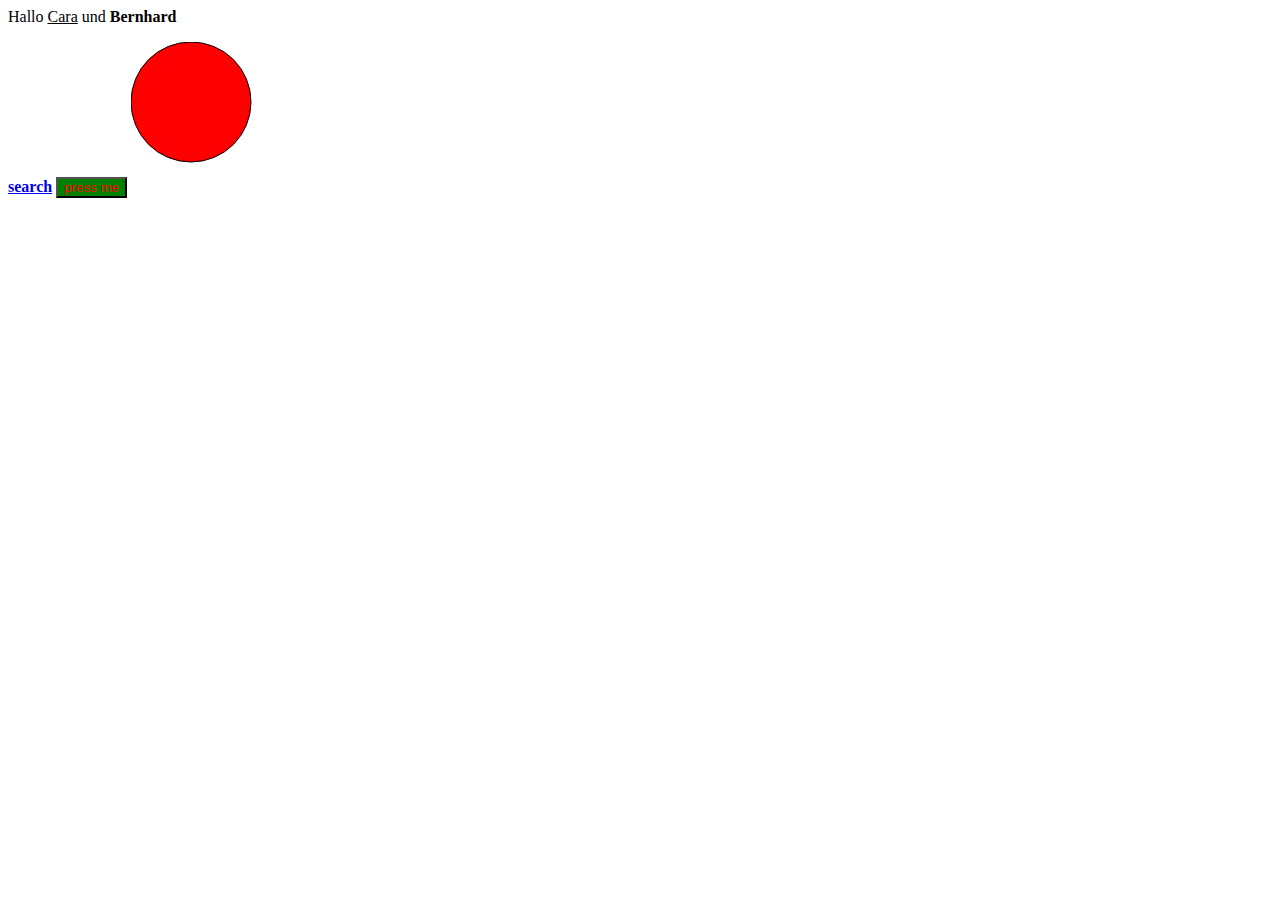
<file: qwirkle/Web_App/surface.html>
<html>
<head>
<title>Hello </title>
</head>
<body>
<p>
Hallo <u>Cara</u> und <b>Bernhard
</p>
<a href="https://www.google.com">search</a>
<button style="background-color: green; color: red">press me</button>
<svg>
<circle style="fill:red; stroke:black;" cx="60" cy="60" r="60"/>
</svg>
</body>
</html>
</file>
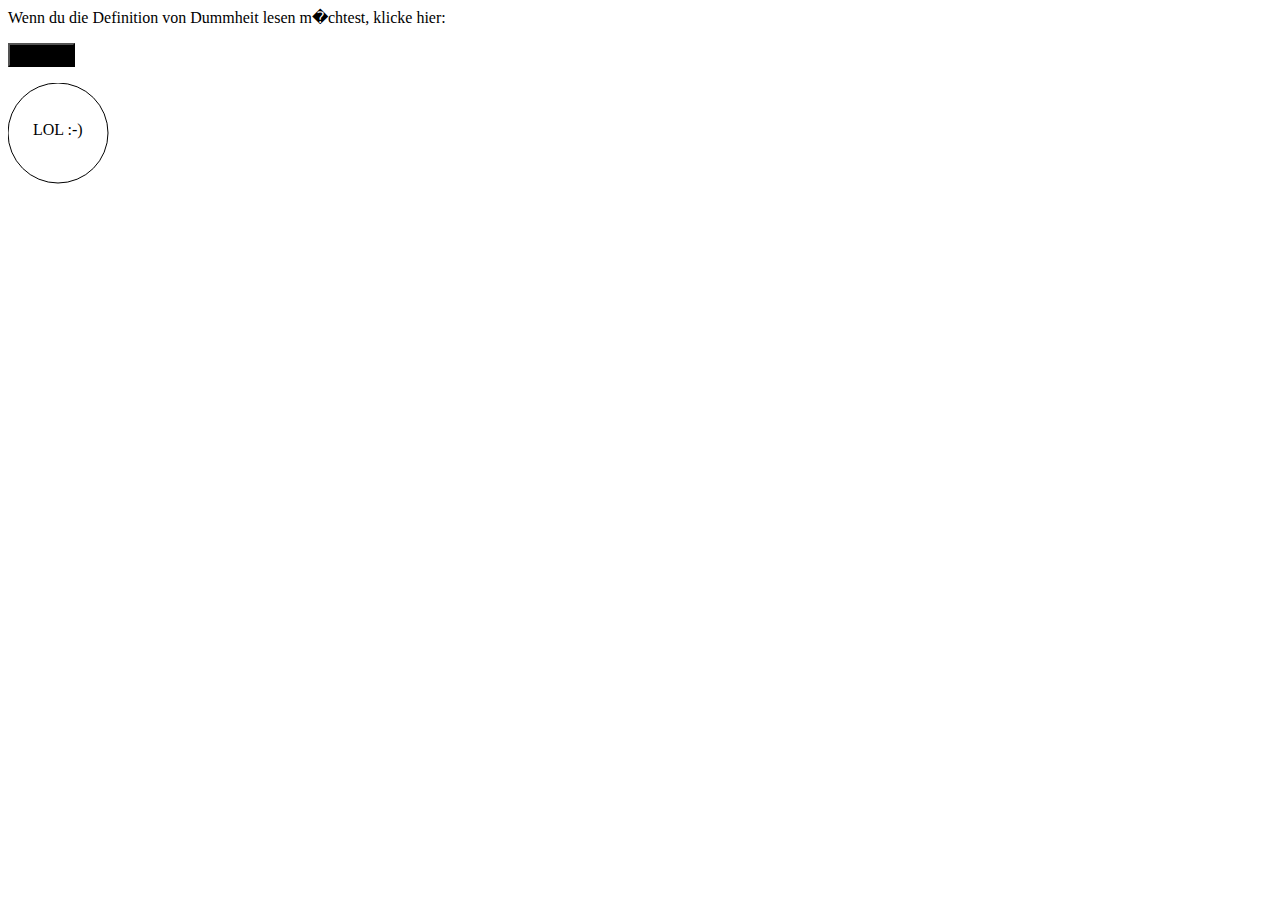
<file: qwirkle/webapp/Cara.html>
<html>
	<head>
	<title>Dummheit</title>
	</head>
	<p>
	Wenn du die Definition von Dummheit lesen m�chtest, klicke hier:
	</p>
	<p>
	<button style="background-color: black; padding-left:1.5cm; padding-top:0.5cm;" onclick="window.location='https://de.wikipedia.org/wiki/Dummheit'"></button>
	</p>
<svg>
<circle style="fill:none; stroke:black;" cx="50" cy="50" r="50"/>
<text x="25" y="52">LOL :-)</text>"
</svg>
</html>
</file>
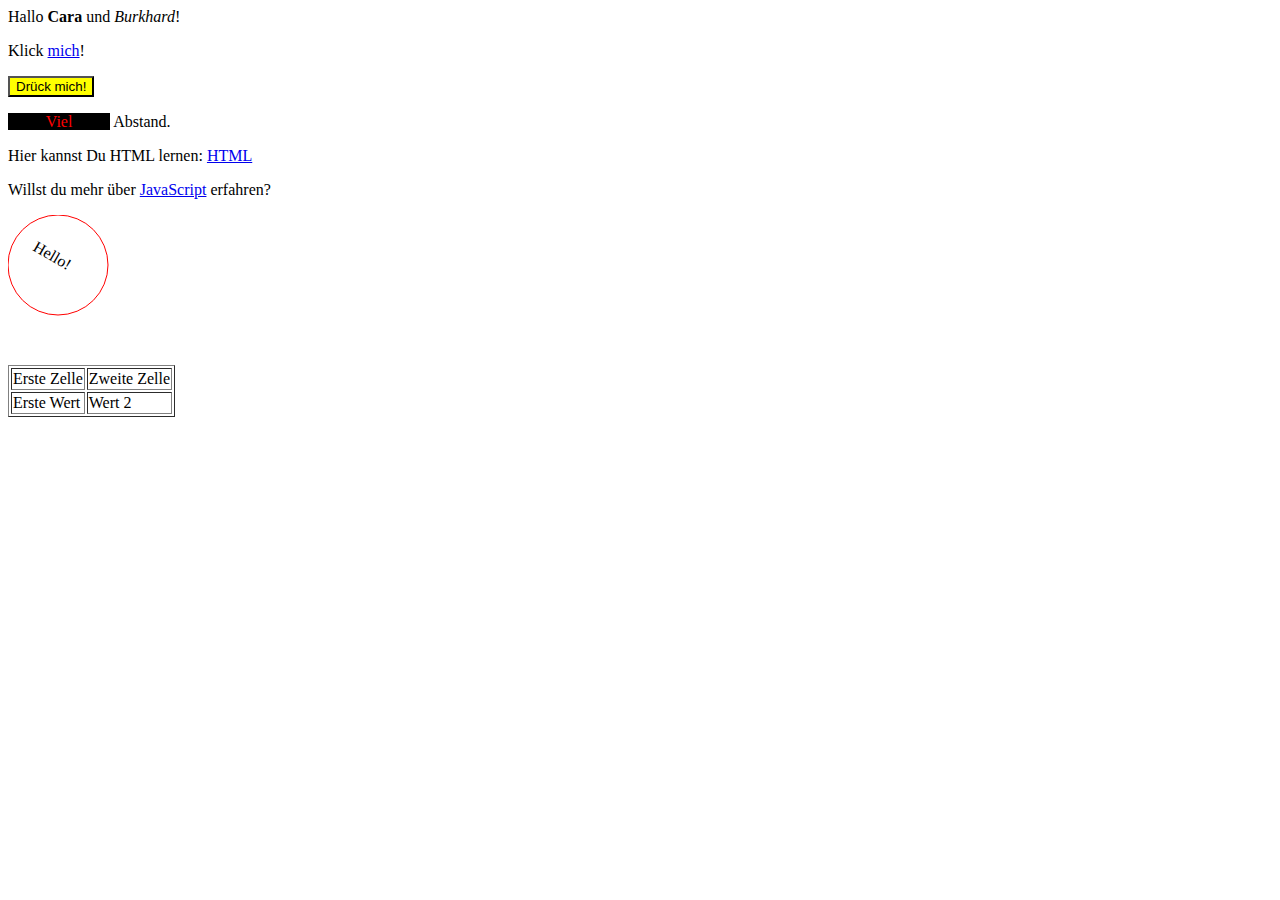
<file: qwirkle/webapp/Hello.html>
<html>
<head>
   <title>Meine Nachricht</title>
</head>
<body>

<p>
Hallo <b>Cara</b> und <i>Burkhard</i>!
</p>

<p>
Klick <a href="https://haumacher.de/" target="other">mich</a>!
</p>

<p>
<button style="background: yellow;" onclick="window.location='https://haumacher.de/'">Drück mich!</button>
</p>

<p>
<span style="color:red; background: black; padding-left: 1cm; padding-right: 1cm;">Viel</span> Abstand.
</p>

<p>
Hier kannst Du HTML lernen: <a href="https://www.w3schools.com/TAGS/">HTML</a>
</p>

<p>
Willst du mehr über <a href="https://developer.mozilla.org/de/docs/Web/JavaScript/Reference">JavaScript</a> erfahren?
</p>

<svg>

	<circle style="fill:none; stroke: red;" cx="50" cy="50" r="50"/>
	
	<text x="20" y="50" transform-origin="50 50" transform="rotate(30)">Hello!</text>

</svg>


<table border="1">
<tr>
<td>Erste Zelle</td>
<td>Zweite Zelle</td>
</tr>

<tr>
<td>Erste Wert</td>
<td>Wert 2</td>
</tr>
</table>

</body>
</html>
</file>
